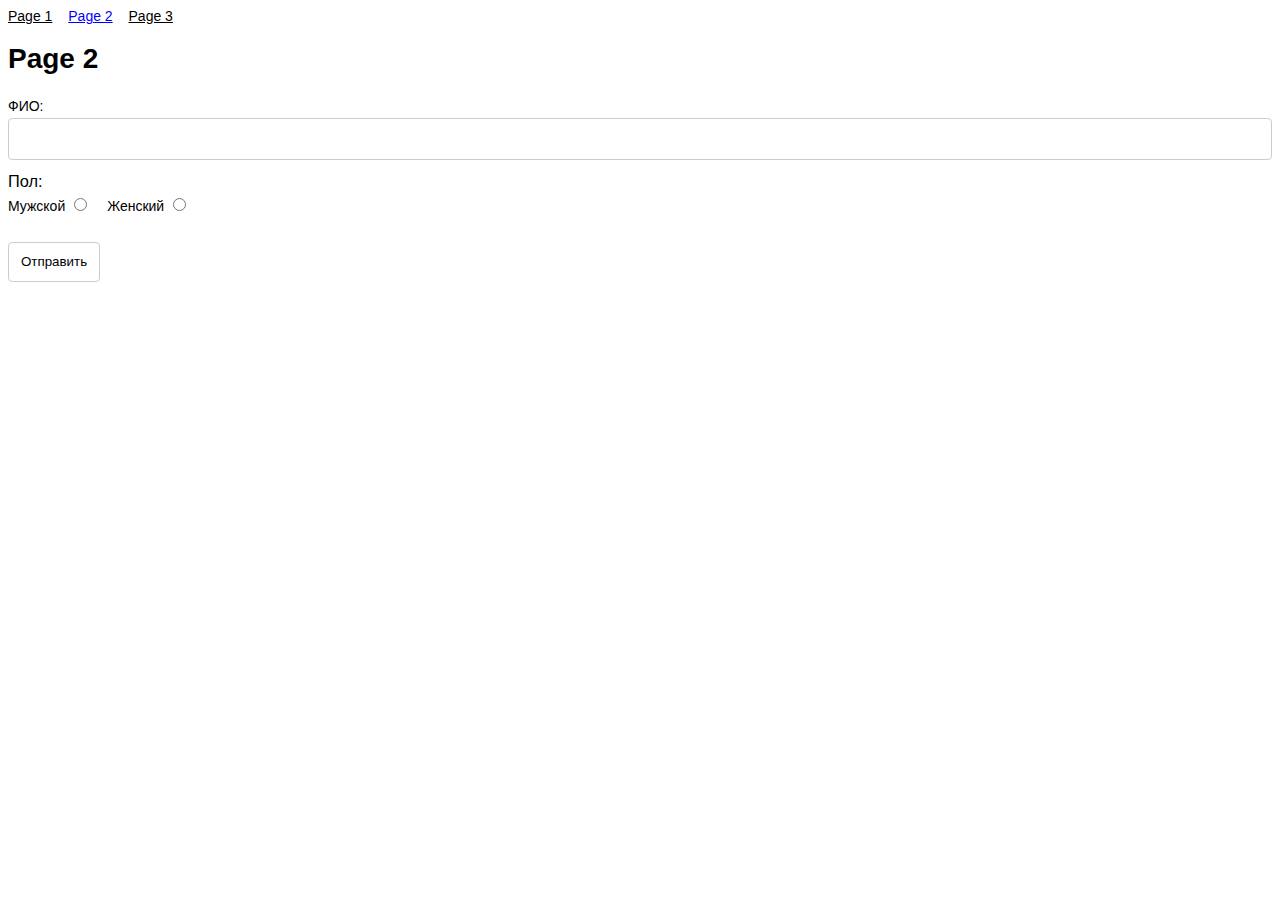
<file: template/page-2/index.html>
<!DOCTYPE html>
<html lang="en">
<head>
    <meta charset="UTF-8">
    <meta name="viewport" content="width=device-width, initial-scale=1.0">
    <title>Page 2</title>
    <link rel="stylesheet" href="../styles/main.css">
</head>
<body>
    <main>
        <nav class="nav">
            <a href="../index.html" class="link">Page 1</a>
            <a href="./index.html" class="link active">Page 2</a>
            <!-- <a href="./index-3.html" class="link">Page 3</a> -->
            <a href="../page-3/index.html" class="link">Page 3</a>
        
        </nav>
        <h1>Page 2</h1>
        <form action="">
            <div class="form-groups">
                <div class="form-group">
                    <label for="fio" class="form-title">ФИО:</label>
                    <input id="fio" type="text" class="field" oninput="addFio(event)">
                </div>
                <div class="form-group">
                    <h3 class="form-title">Пол:</h3>
                    <div class="form-list">
                        <div class="form-check">
                            <label for="male">Мужской</label>
                            <input id="male" value="Мужской" type="radio" name="gender" onchange="addGender(event)">
                        </div>
                        <div class="form-check">
                            <label for="female">Женский</label>
                            <input id="female" type="radio" value="Женский" name="gender" onchange="addGender(event)">
                        </div>
                    </div>
                </div>
            </div>
            <button class="btn" onclick="showAlert()">Отправить</button>
        </form>
    </main>
<script src="../js/index.js"></script>
<script src="./js/index.js"></script>
</body>
</html>
</file>
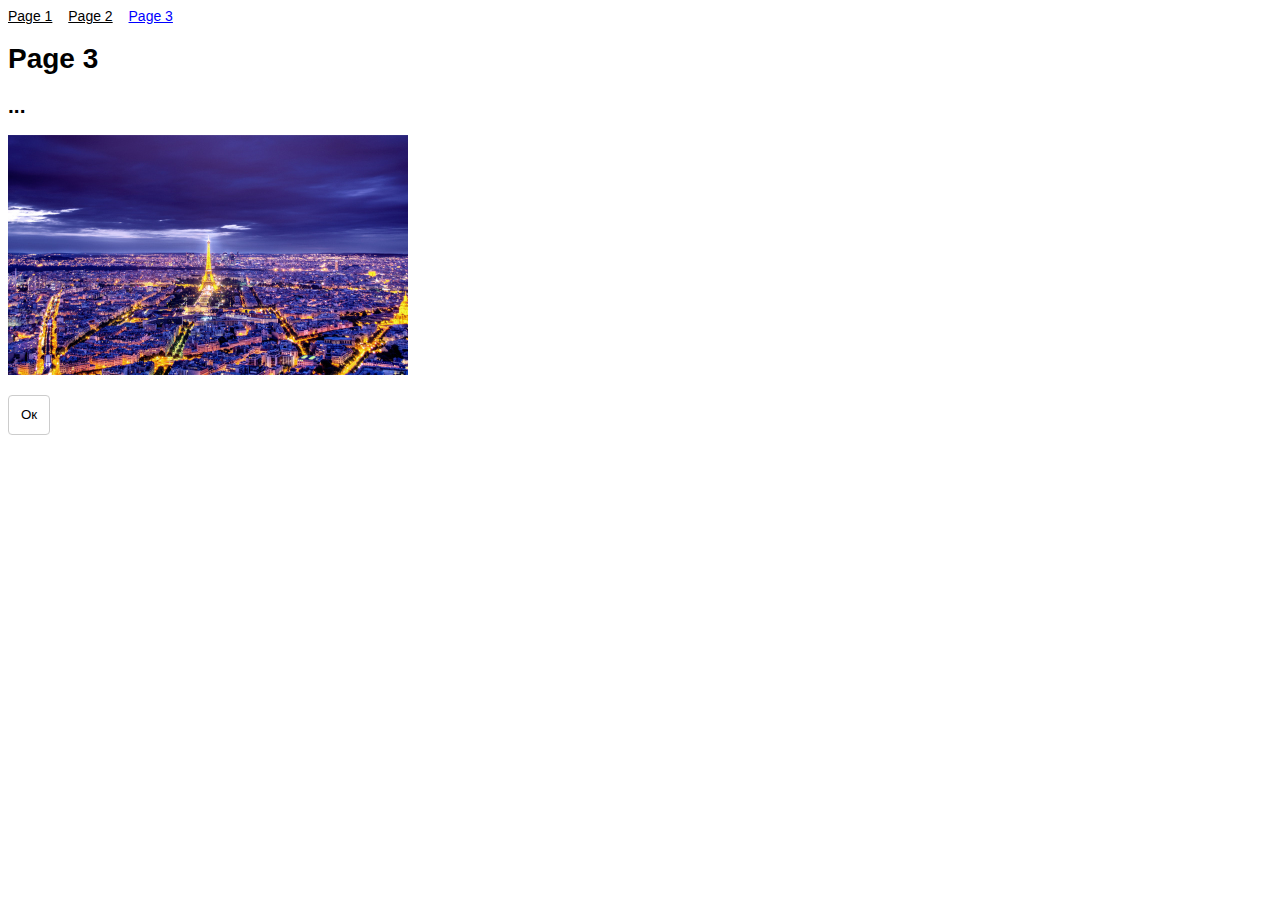
<file: template/page-3/index.html>
<!DOCTYPE html>
<html lang="en">
<head>
    <meta charset="UTF-8">
    <meta name="viewport" content="width=device-width, initial-scale=1.0">
    <title>Page 3</title>
    <link rel="stylesheet" href="../styles/main.css">
</head>
<body>
    <main>
        <nav class="nav">
            <a href="../index.html" class="link">Page 1</a>
            <a href="../page-2/index.html" class="link">Page 2</a>
            <a href="../page-3/index.html" class="link active">Page 3</a>
        </nav>
        <h1>Page 3</h1>
        <h2 id="dynamicTitle">...</h2>
        <img src="../img/city.jpg" alt="City" class="img">
        <button class="btn" onclick="showAlert()">Ок</button>
    </main>
    <script src="../js/index.js"></script>
    <script src="./js/index.js"></script>
</body>
</html>
</file>
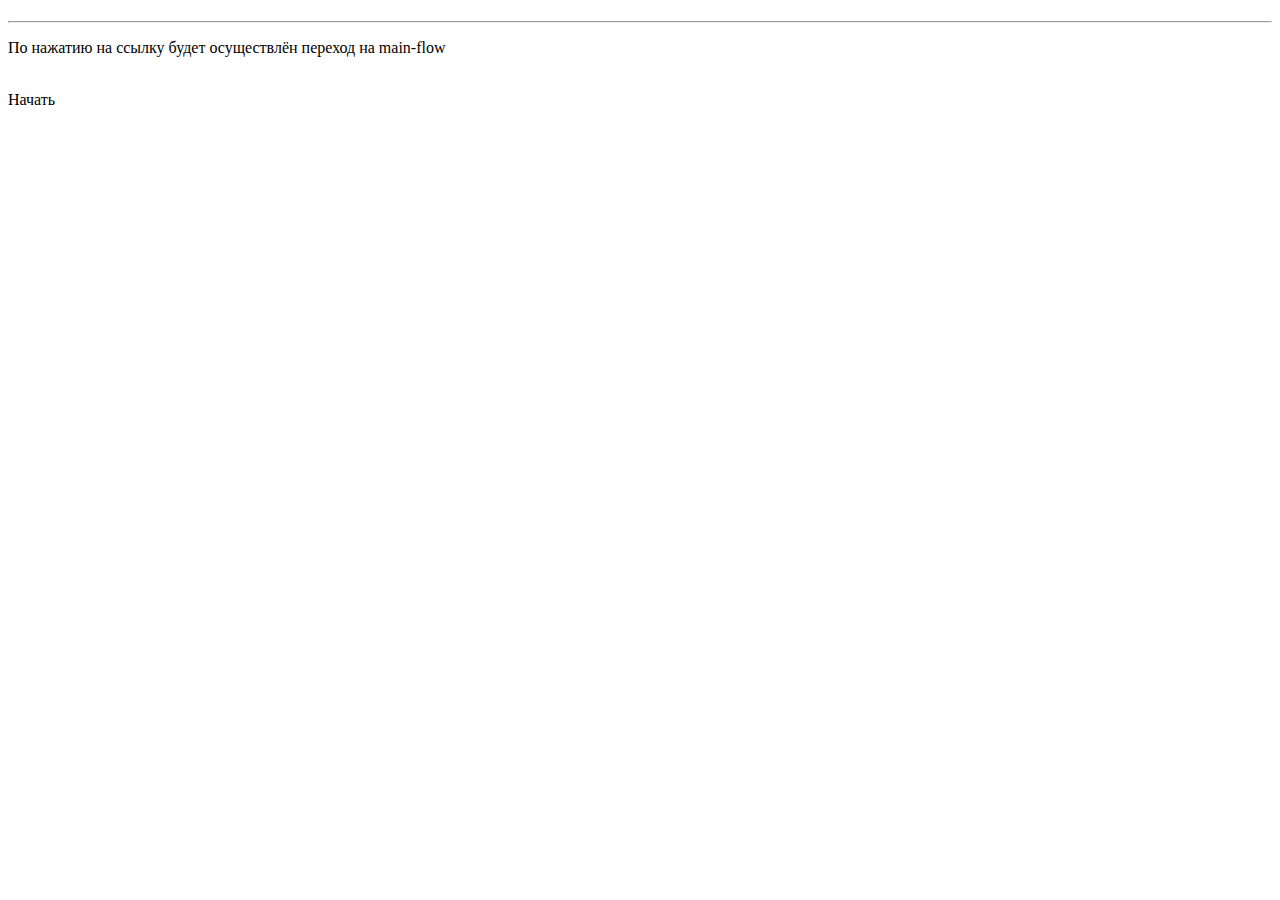
<file: src/main/resources/templates/index.html>
<!DOCTYPE html>
<html xmlns:th="http://www.thymeleaf.org">

<head th:replace="fragments/head :: head(title='Start')"></head>

<body>
	<div class="container">
		<div class="row">
			<div class="col-md-12">
				<h1 th:text="${message}"></h1>
				<hr />
				<p>По нажатию на ссылку будет осуществлён переход на main-flow</p>
				<br>
				<a th:href="@{/main}">Начать</a>
			</div>
		</div>
	</div>
	<script th:replace="fragments/scripts :: scripts"></script>
</body>

</html>
</file>
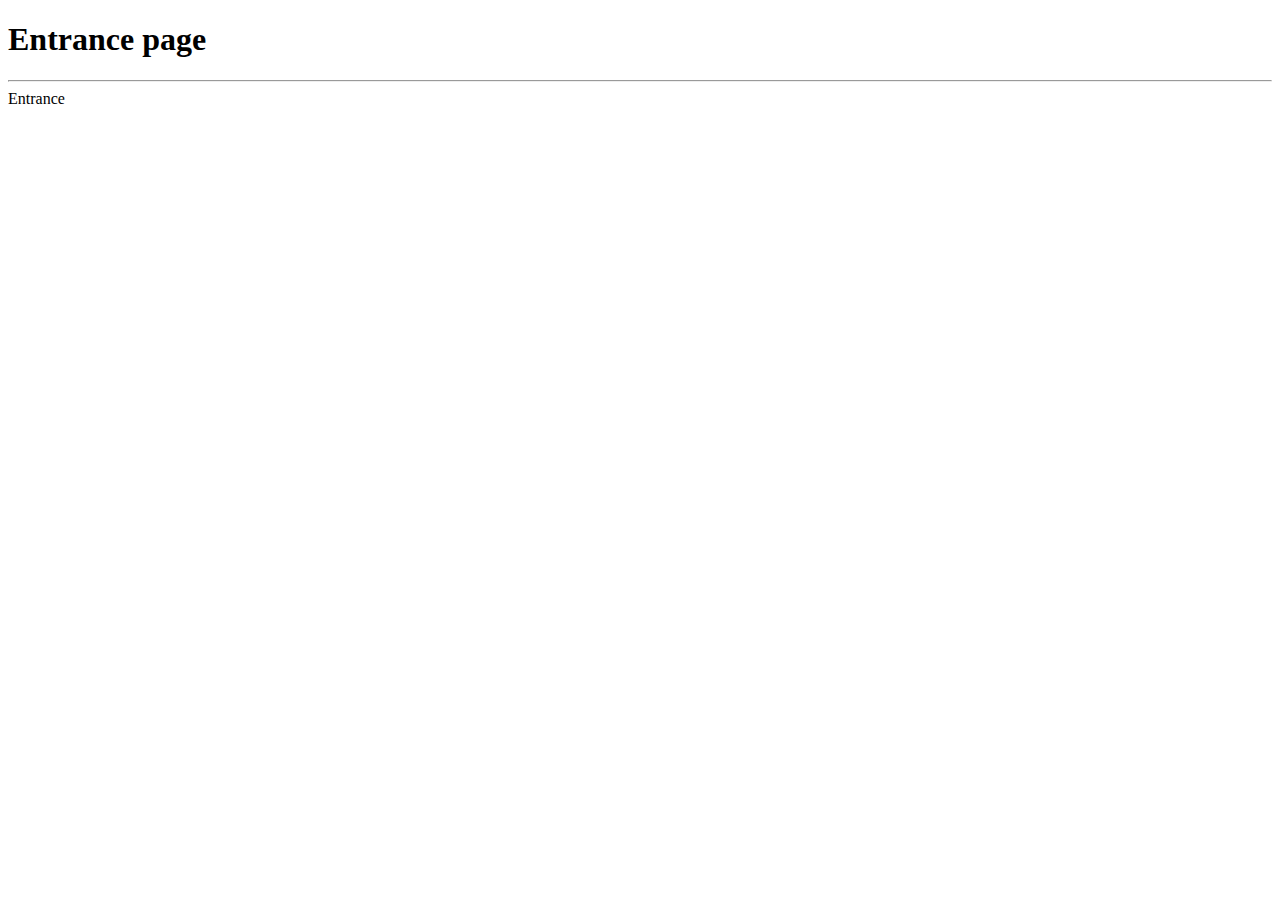
<file: src/main/resources/templates/flows/main/entrance.html>
<!DOCTYPE html>
<html xmlns:th="http://www.thymeleaf.org">

<head th:replace="fragments/head :: head(title='Entrance Page')"></head>

<body>
	<div class="container">
		<div class="row">
			<div class="col-xs-12">
				<h1>Entrance page</h1>
				<hr />
				
				
				
				<a th:href="@{'~' + ${flowExecutionUrl} + '&_eventId_entrance'}">Entrance</a>
			</div>
		</div>
	</div>
	<script th:replace="fragments/scripts :: scripts"></script>
</body>

</html>
</file>
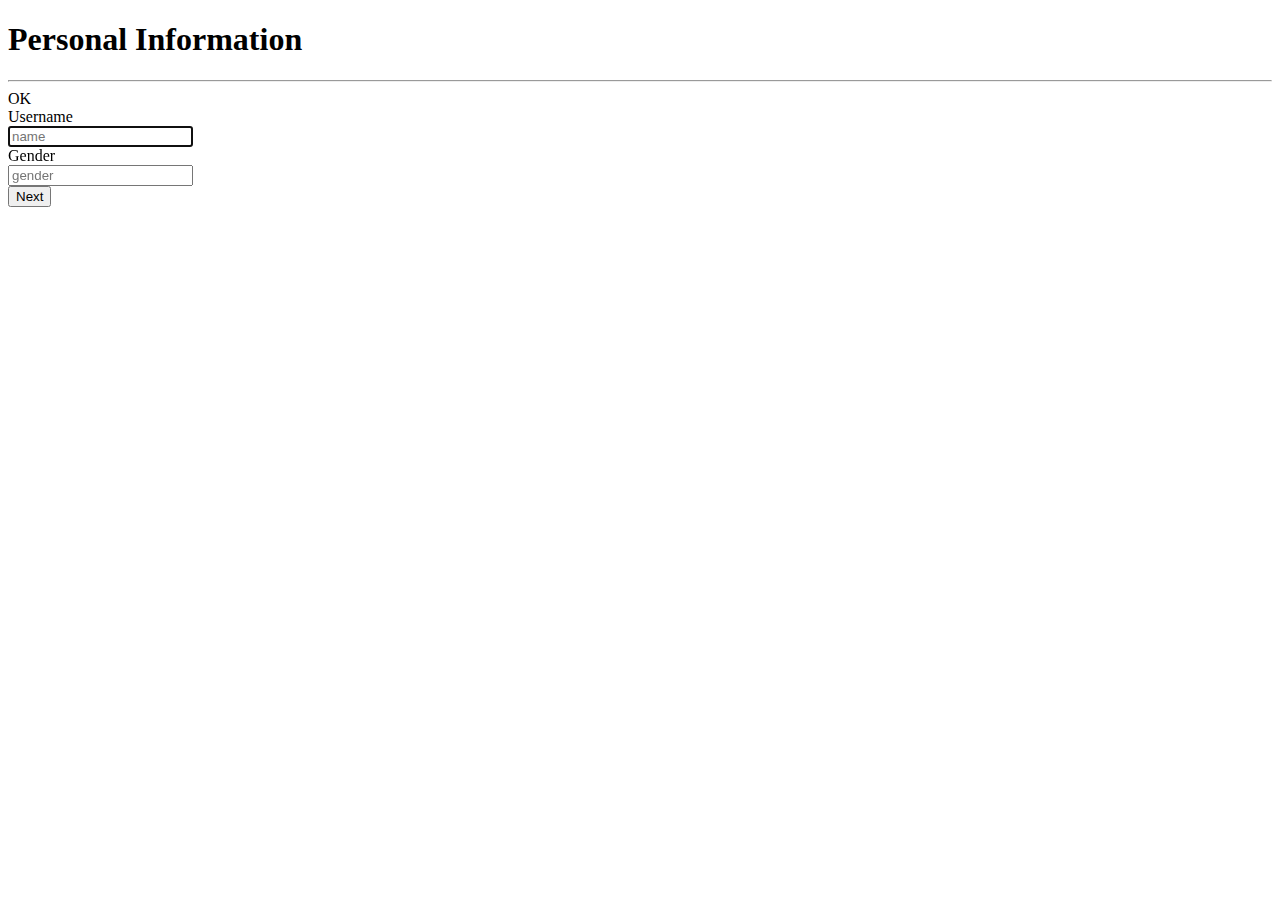
<file: src/main/resources/templates/flows/sub/sub-page1.html>
<!DOCTYPE html>
<html xmlns:th="http://www.thymeleaf.org">

<head th:replace="fragments/head :: head(title='Subflow Page 1')"></head>

<body>
	<div class="container">
		<div class="row">
			<div class="col-md-12">
				<h1>Personal Information </h1>
				<hr />
				<a th:href="@{'~' + ${flowExecutionUrl} + '&_eventId_up'}" class="btn">OK</a>

				<form method="post" th:object="${userInfo}" enctype="multipart/form-data">
					<div class="form-group row">
						<label for="name" class="col-sm-2 col-form-label">Username</label>
						<div class="col-sm-10">
							<input th:field="*{name}" type="text" class="form-control" id="name" placeholder="name" autofocus />
							<small class="form-text text-danger" th:if="${#fields.hasErrors('name')}" th:errors="*{name}"></small>
						</div>
					</div>
					<div class="form-group row">
						<label for="gender" class="col-sm-2 col-form-label">Gender</label>
						<div class="col-sm-10">
							<input th:field="*{gender}" type="text" class="form-control" id="gender" placeholder="gender" />
							<small class="form-text text-danger" th:if="${#fields.hasErrors('gender')}" th:errors="*{gender}"></small>
						</div>
					</div>
					<div class="form-group row">
						<div class="col-sm-10">
							<button type="submit" class="btn btn-primary" name="_eventId_next">Next</button>
						</div>
					</div>
				</form>

			</div>
		</div>
	</div>
	<script th:replace="fragments/scripts :: scripts"></script>
</body>

</html>
</file>
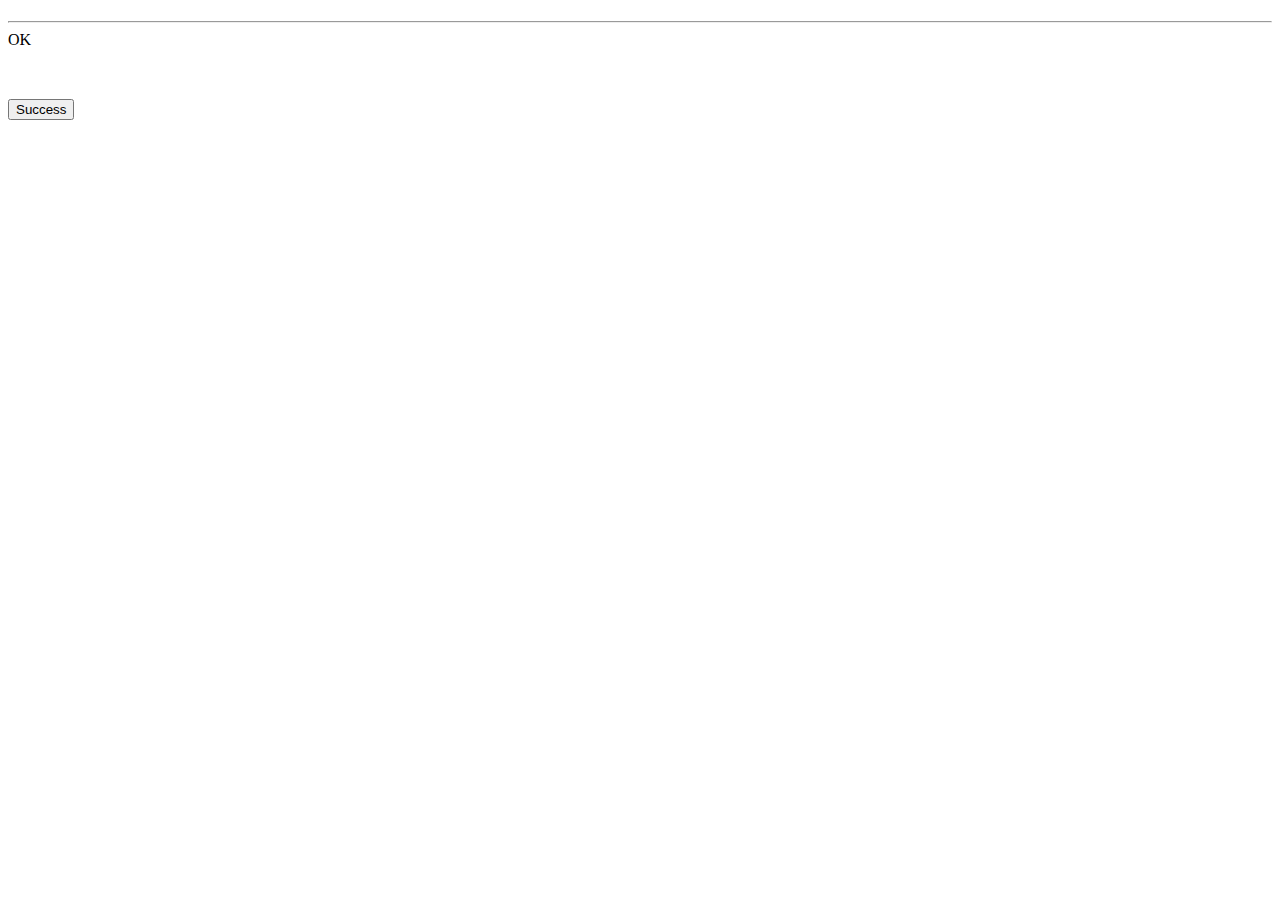
<file: src/main/resources/templates/flows/sub/sub-page2.html>
<!DOCTYPE html>
<html xmlns:th="http://www.thymeleaf.org">

<head th:replace="fragments/head :: head(title='Subflow Page 2')"></head>

<body>
	<div class="container">
		<div class="row">
			<div class="col-md-12">
				<form method="post" th:object="${resultPage}">
					<h1 th:text="${resultPage.greetings}"></h1>
					<hr />
					<a th:href="@{'~' + ${flowExecutionUrl} + '&_eventId_up'}" class="btn">OK</a>
	
					<div class="row">
						<div class="col-md-6">
							<p>
								<img class="img-fluid"  th:src="${resultPage.imgSource}"/>
							</p>
							<button type="submit" class="btn" name="_eventId_success">Success</button>
						</div>
					</div>
				</form>				
			</div>
		</div>
	</div>
	<script th:replace="fragments/scripts :: scripts"></script>
</body>

</html>
</file>
<file: template/styles/main.css>
:root {
    --blue: #00f;
    --black: #000;
    --white: #fff;
    --gray: #ccc;
}

* {
    font-family: Verdana, Geneva, Tahoma, sans-serif;
    color: var(--black);
}

body {
    font-size: 14px;
}

input[type=radio] {
    cursor: pointer;
    margin-right: 20px;
} 

.btn {
    cursor: pointer;
    height: 40px;
    padding: 0 12px;
    border-radius: 4px;
    border: 1px solid var(--gray);
    background-color: var(--white);
    transition: all 0.2s;
}

.btn:hover {
    border: 1px solid var(--blue);
    background-color: var(--blue);
    color: var(--white);
    transition: all 0.2s;
}

.link {
    margin-right: 12px;
    color: var(--black);
}

.link:hover,
.link.active {
    color: var(--blue);   
}

.form-groups {
    padding-bottom: 20px;
}

.form-title {
    margin: 4px 0;
    font-family: Verdana, Geneva, Tahoma, sans-serif;
    color: black;
    font-weight: 400;
}

.form-list {
    display: flex;
}

.form-group {
    display: flex;
    margin: 8px 0;
    flex-direction: column;
}

.field {
    height: 40px;
    padding: 0 12px;
    border-radius: 4px;
    border: 1px solid var(--gray);
    background-color: var(--white);
    font-size: 14px;
}

.img {
    display: block;
    max-width: 400px;
    widows: 100%;
    height: auto;
    margin-bottom: 20px;
}
</file>
